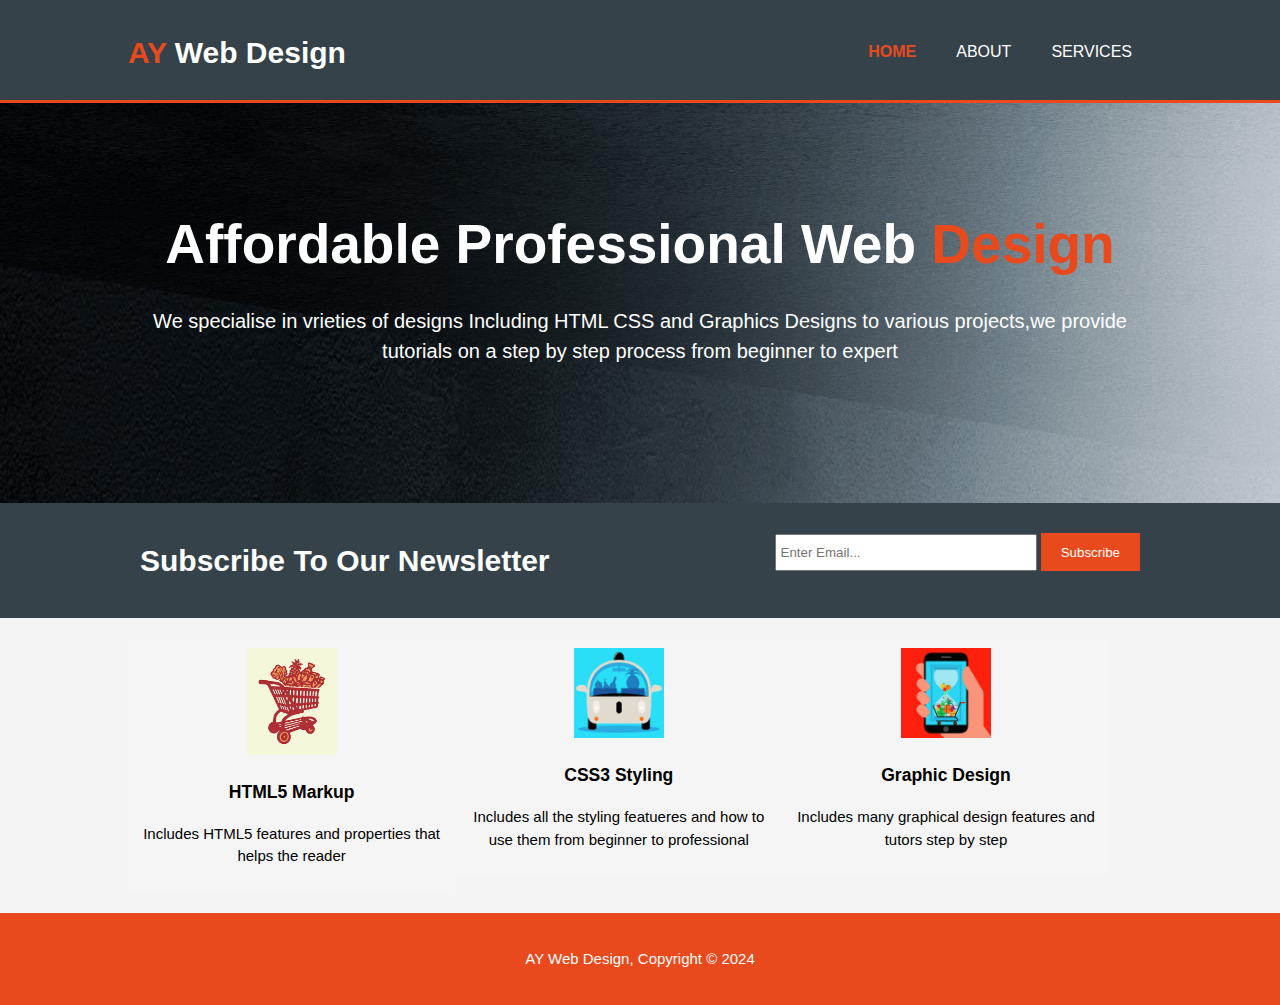
<file: index.html>
<!DOCTYPE html>
<html>
    <head>
        <meta charset="utf-8"> 
        <meta name="viewport" content="width=device-width">
        <meta name="description" content="Affordable and professional webdesign">
        <meta name="keyword" content="Web Design, Affordable Web Design, professional web design">
        <meta name="Author" content="Alameen Harande">
        <title>AY Web Design | Welcome</title>
        <link rel="stylesheet" href="./css/style.css">
    </head>
        <body>
            <header>
                <div class="container">
                    <div id="branding">
                        <h1><span class="highlight">AY</span> Web Design</h1>
                    </div>
                    <nav>
                        <ul>
                           <li class="current"><a href="index.html">Home</a></li>
                           <li><a href="about.html">About</a></li> 
                           <li><a href="services.html">Services</a></li>  
                        </ul>
                    </nav>
                </div>
            </header>

            <section id="showcase">
                <div class="container">
                    <h1>Affordable Professional Web <span class="highlight">Design</span></h1>
                    <p>We specialise in vrieties of designs Including HTML CSS and Graphics Designs to various projects,we provide tutorials on a step by step process from beginner to expert </p>

                </div>
            </section>

            <section id="newsletter">
                <div class="container">
                    <h1>Subscribe To Our Newsletter</h1>
                    <form>
                        <input type="email" placeholder="Enter Email...">
                        <button type="submit" class="button_1">Subscribe</button>
                    </form>
                </div>
            </section>

            <section id="boxes">
                <div class="container">
                    <div class="box">
                        <img src="./img/cart-full-of-groceries-csa-images.jpg" alt="">
                        <h3>HTML5 Markup</h3>
                        <p>Includes HTML5 features and properties that helps the reader</p>
                    </div>
                    <div class="box">
                        <img src="./img/driverless-car-delivering-groceries-ikon-images (1).jpg" alt="">
                        <h3>CSS3 Styling</h3>
                        <p>Includes all the styling featueres and how to use them from beginner to professional</p>
                    </div>
                    <div class="box">
                        <img src="./img/man-holding-smart-phone-with-food-waste-ikon-images (1).jpg" alt="">
                        <h3>Graphic Design</h3>
                        <p>Includes many graphical design features and tutors step by step</p>
                    </div>
                </div>
            </section>

            <footer>
                <p>AY Web Design, Copyright &copy; 2024</p>
            </footer>
        </body>
    
</html>
</file>
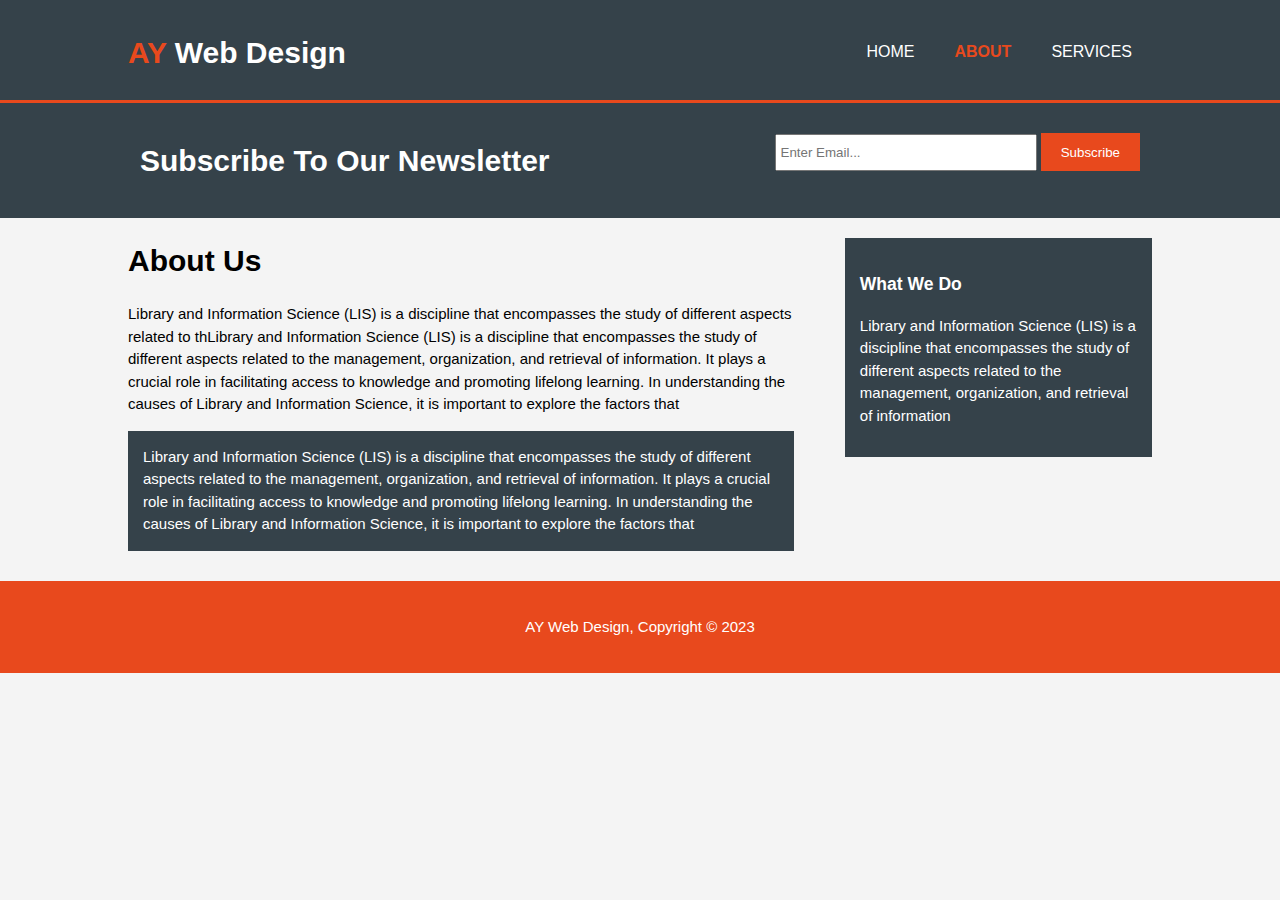
<file: about.html>
<!DOCTYPE html>
<html>
    <head>
        <meta charset="utf-8"> 
        <meta name="viewport" content="width=device-width">
        <meta name="description" content="Affordable and professional webdesign">
        <meta name="keyword" content="Web Design, Affordable Web Design, professional webdesign">
        <meta name="Author" content="Alameen Harande">
        <title>AY Web Design | About</title>
        <link rel="stylesheet" href="./css/style.css">
    </head>
        <body>
            <header>
                <div class="container">
                    <div id="branding">
                        <h1><span class="highlight">AY</span> Web Design</h1>
                    </div>
                    <nav>
                        <ul>
                           <li><a href="index.html">Home</a></li>
                           <li class="current"><a href="about.html">About</a></li> 
                           <li><a href="services.html">Services</a></li>  
                        </ul>
                    </nav>
                </div>
            </header>


            <section id="newsletter">
                <div class="container">
                    <h1>Subscribe To Our Newsletter</h1>
                    <form>
                        <input type="email" placeholder="Enter Email...">
                        <button type="submit" class="button_1">Subscribe</button>
                    </form>
                </div>
            </section>

            <section id="main">
                <div class="container">
                    <article id="main-col">
                        <h1 class="page-title">About Us</h1>
                        <p>
                            Library and Information Science (LIS) is a discipline that encompasses the study of different aspects related to thLibrary and Information Science (LIS) is a discipline that encompasses the study of different aspects related to the management, organization, and retrieval of information. It plays a crucial role in facilitating access to knowledge and promoting lifelong learning. In understanding the causes of Library and Information Science, it is important to explore the factors that  
                        </p>
                        <p class="dark">Library and Information Science (LIS) is a discipline that encompasses the study of different aspects related to the management, organization, and retrieval of information. It plays a crucial role in facilitating access to knowledge and promoting lifelong learning. In understanding the causes of Library and Information Science, it is important to explore the factors that </p>
                    </article>

                    <aside id="sidebar">
                        <div class="dark">
                        <h3>What We Do</h3>
                        <p>Library and Information Science (LIS) is a discipline that encompasses the study of different aspects related to the management, organization, and retrieval of information</p>
                        </div>       
                    </aside>
                </div>
            </section>

            <footer>
                <p>AY Web Design, Copyright &copy; 2023</p>
            </footer>
        </body>
    
</html>
</file>
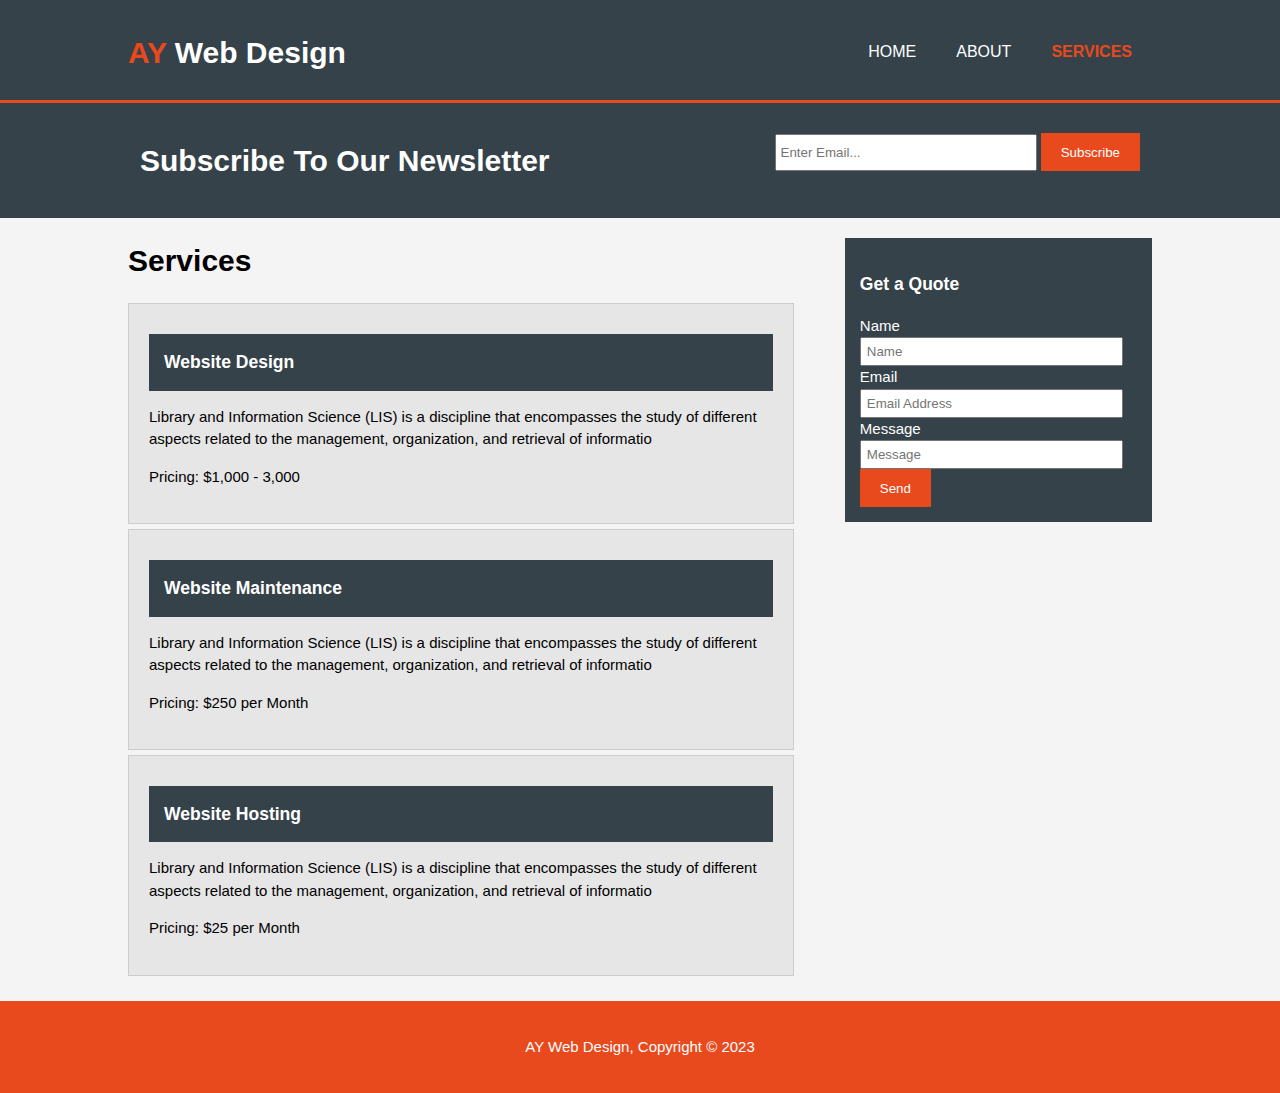
<file: services.html>
<!DOCTYPE html>
<html>
    <head>
        <meta charset="utf-8"> 
        <meta name="viewport" content="width=device-width">
        <meta name="description" content="Affordable and professional webdesign">
        <meta name="keyword" content="Web Design, Affordable Web Design, professional webdesign">
        <meta name="Author" content="Alameen Harande">
        <title>AY Web Design | Services</title>
        <link rel="stylesheet" href="./css/style.css">
    </head>
        <body>
            <header>
                <div class="container">
                    <div id="branding">
                        <h1><span class="highlight">AY</span> Web Design</h1>
                    </div>
                    <nav>
                        <ul>
                           <li><a href="index.html">Home</a></li>
                           <li><a href="about.html">About</a></li> 
                           <li class="current"><a href="services.html">Services</a></li>  
                        </ul>
                    </nav>
                </div>
            </header>


            <section id="newsletter">
                <div class="container">
                    <h1>Subscribe To Our Newsletter</h1>
                    <form>
                        <input type="email" placeholder="Enter Email...">
                        <button type="submit" class="button_1">Subscribe</button>
                    </form>
                </div>
            </section>

            <section id="main">
                <div class="container">
                    <article id="main-col">
                        <h1 class="page-title">Services</h1>
                       <ul id="services">
                        <li>
                            <h3 class="dark">Website Design</h3>
                            <p>Library and Information Science (LIS) is a discipline that encompasses the study of different aspects related to the management, organization, and retrieval of informatio</p>
                            <p>Pricing: $1,000 - 3,000</p>
                        </li>
                        <li>
                            <h3 class="dark">Website Maintenance</h3>
                            <p>Library and Information Science (LIS) is a discipline that encompasses the study of different aspects related to the management, organization, and retrieval of informatio</p>
                            <p>Pricing: $250 per Month</p>
                        </li>
                        <li>
                            <h3 class="dark">Website Hosting</h3>
                            <p>Library and Information Science (LIS) is a discipline that encompasses the study of different aspects related to the management, organization, and retrieval of informatio</p>
                            <p>Pricing: $25 per Month</p>
                        </li>
                       </ul>
                    </article>

                    <aside id="sidebar">
                        <div class="dark">
                        <h3>Get a Quote</h3>
                        <form class="quote">
                            <div>
                                <label>Name</label><br/>
                                <input type="text" placeholder="Name">
                            </div>
                            <div>
                                <label>Email</label><br/>
                                <input type="text" placeholder="Email Address">
                            </div>
                            <div>
                                <label>Message</label><br/>
                                <input type="text" placeholder="Message">
                            </div>
                            <button class="button_1" type="submit">Send</button>
                        </form>
                        </div>       
                    </aside>
                </div>
            </section>

            <footer>
                <p>AY Web Design, Copyright &copy; 2023</p>
            </footer>
        </body>
    
</html>
</file>
<file: css/style.css>
body{
    
    font: 15px/1.5 aerial, Helvetica, sans-serif;
    padding: 0;
    margin: 0;
    background-color: #f4f4f4;
}

.container{
    width: 80%;
    margin: auto;
    overflow: hidden;

}
ul{
    margin: 0;
    padding: 0;
}
.button_1{
    height: 38px;
    background: #e8491d;
    border: 0;
    padding-left: 20px;
    padding-right: 20px;
    color: #fff;

}

.dark{
    padding: 15px;
    background: #35424a;
    color: #ffffff;
    margin-top: 10px;
    margin-bottom: 10px;


}

header{
    background: #35424a;
    color: #fff;
    padding-top: 30px;
    min-height: 70px;
    border-bottom: #e8491d 3px solid;

}

header a{
    color: #fff;
    text-decoration: none;
    text-transform: uppercase;
    font-size: 16px;

}

header li{
    float: left;
    display: inline;
    padding: 0 20px 0 20px;
}

header #branding{
    float: left;
}
header #branding h1{
    margin: 0;
}
header nav{
    float: right;
    margin-top: 10px;
}
header .highlight, header .current a{
    color: #e8491d;
    font-weight: bold;
}

header a:hover{
    color: #cccccc;
    font-weight: bold;

}

/*showcase*/
#showcase{
    min-height: 400px;
    background-image: url('../img/abstract-fantasy-landscape-background.jpg');
    text-align: center;
    color: #fff;


}
#showcase .highlight{
    color: #e8491d;
    
}

#showcase h1{
    margin-top: 100px;
    font-size: 55px;
    margin-bottom: 10px;
}

#showcase p{
    font-size: 20px;

}
#newsletter{
    padding: 15px;
    column-rule-color: #fff;
    background-color: #35424a;
}

#newsletter h1{
    float: left;
    color: #ffffff;

}
#newsletter form{
    float: right;
    margin-top: 15px;

}

#newsletter input[type="email"]{
    padding: 4px;
    height: 25px;
    width: 250px;
}

#boxes{
    margin-top: 20px;

}


#boxes .box{
    float: left;
    text-align: center;
    width: 30%;
    padding: 10px;
    background: whitesmoke;
    color: #000;
}

#boxes .box img{
    width: 90px;

}

/*sidebar*/
aside#sidebar{
    float: right;
    width: 30%;
    margin-top: 10px;

}
aside#sidebar .quote input, aside#sidebar .quote textarea{
    width: 90%;
    padding: 5px;

}




article#main-col{
float: left;
width: 65%;


}

ul#services li{
    list-style: none;
    padding: 20px;
    border: #cccccc solid 1px;
    margin-bottom: 5px;
    background: #e6e6e6;

}

footer{
    padding: 20px;
    margin-top: 20px;
    color: #ffffff;
    background-color: #e8491d;
    text-align: center;
}




/* media queries*/
@media(max-width: 768px){
    header #branding,
    header nav,
    header nav li
    #newsletter h1,
    #newslwtter form,
    #boxes .box,
    article#main-col,
    aside#sidebar{
        float: none;
        text-align: center;
        width: 100%;

    }

    header{
        padding-bottom: 20px;
    }
    #showcase h1{
        margin-top: 40px;
    }
    #newsletter button .quote button{
        display: block;
        width: 100%;
    }

    #newsletter form input[type="email"], .quote input, .quote textarea{
        width: 100%;
        margin-bottom: 5px;
    }
}
</file>
